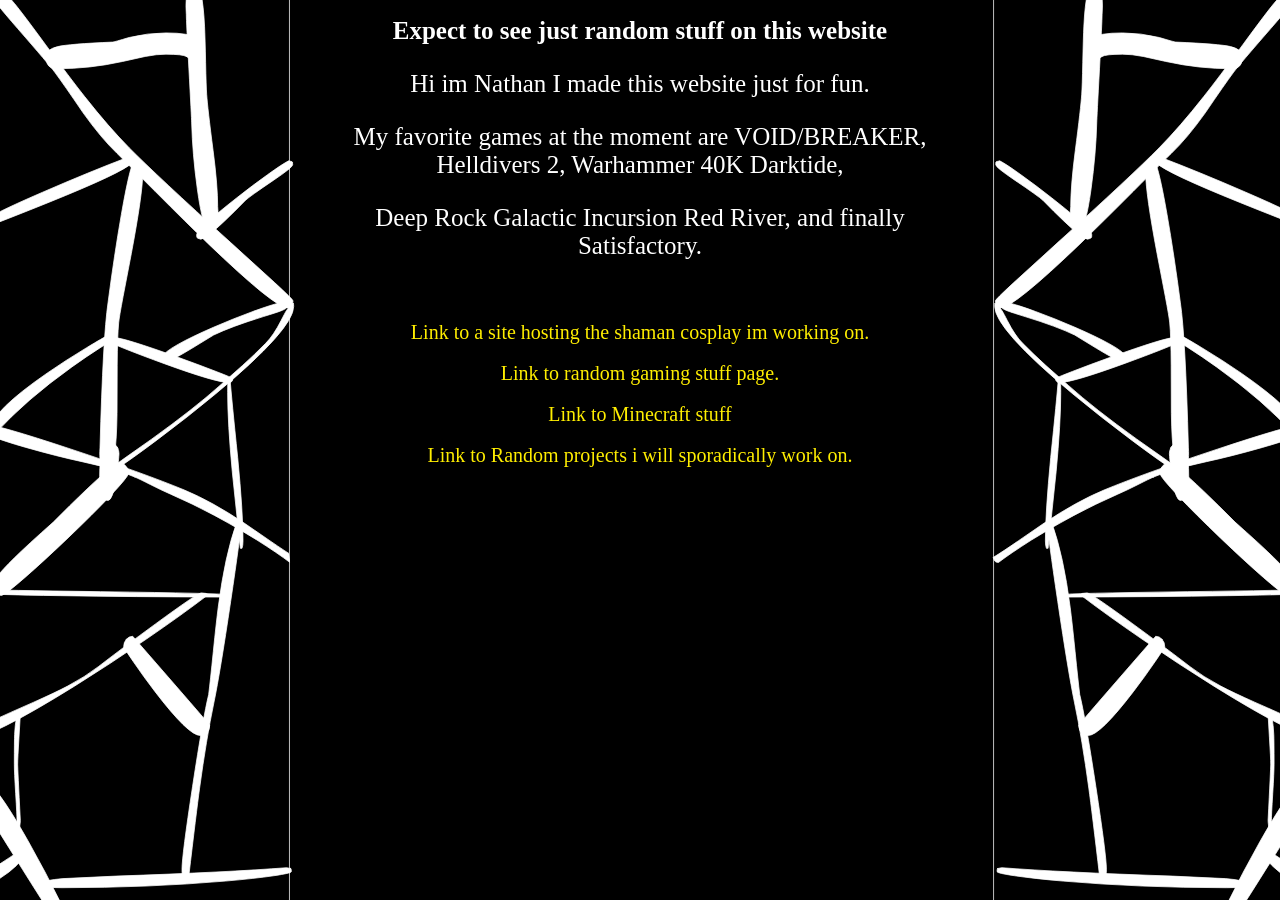
<file: index.html>
<!DOCTYPE html>
<html>
<head>
    <title>Random stuff</title>
    <!-- include all the styles -->
    <link rel="stylesheet" href="./styles.css">
</head>
<body>

<div class="centered">
    <h1>Expect to see just random stuff on this website</h1>
    </div>
    <div class="centered">  
          <p>Hi im Nathan I made this website just for fun.</p>
    <p>My favorite games at the moment are VOID/BREAKER, Helldivers 2, Warhammer 40K Darktide,</p>
    <p>
    Deep Rock Galactic Incursion Red River, and finally Satisfactory.</p>
    <br>
    <br>
   <a href="./shamancosplay.html" target="_blank">Link to a site hosting the shaman cosplay im working on.</a>
  <div>
<br>
    </div>
   <a href="./gamingstuff.html" target="_blank">Link to random gaming stuff page.</a>
  <div>
    <br>
</div>
   <a href="./Minecraftworld.html" target="_blank">Link to Minecraft stuff</a>
     <div>
    <br>
    <a href="./Randomprojects.html" target="_blank">Link to Random projects i will sporadically work on.</a>
</div>
</body>

</html>
</file>
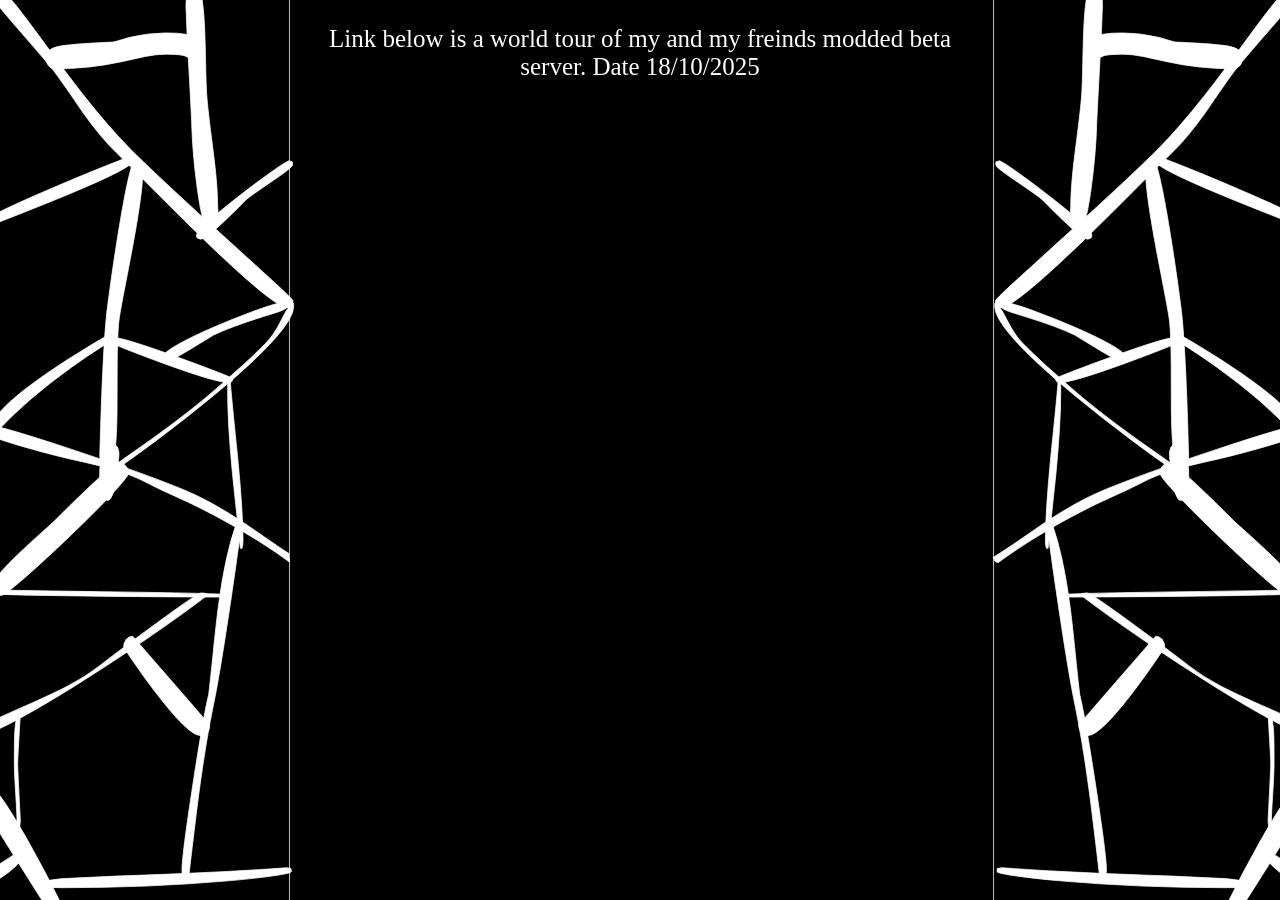
<file: Minecraftworld.html>
<!DOCTYPE html>
<html>
<head>
    <title>Minecraft</title>
    <link rel="stylesheet" href="./styles.css">
</head>
<body>

   <div class="centered">
          <p>Link below is a world tour of my and my freinds modded beta server. Date 18/10/2025</p>
<iframe width="560" height="315" src="https://www.youtube.com/embed/DiWUgr4L1CY?si=hBkp_fdkSWTKSsKK" title="YouTube video player" frameborder="0" allow="accelerometer; autoplay; clipboard-write; encrypted-media; gyroscope; picture-in-picture; web-share" referrerpolicy="strict-origin-when-cross-origin" allowfullscreen></iframe></body>
</div>
<div class="centered">

   </html>
</file>
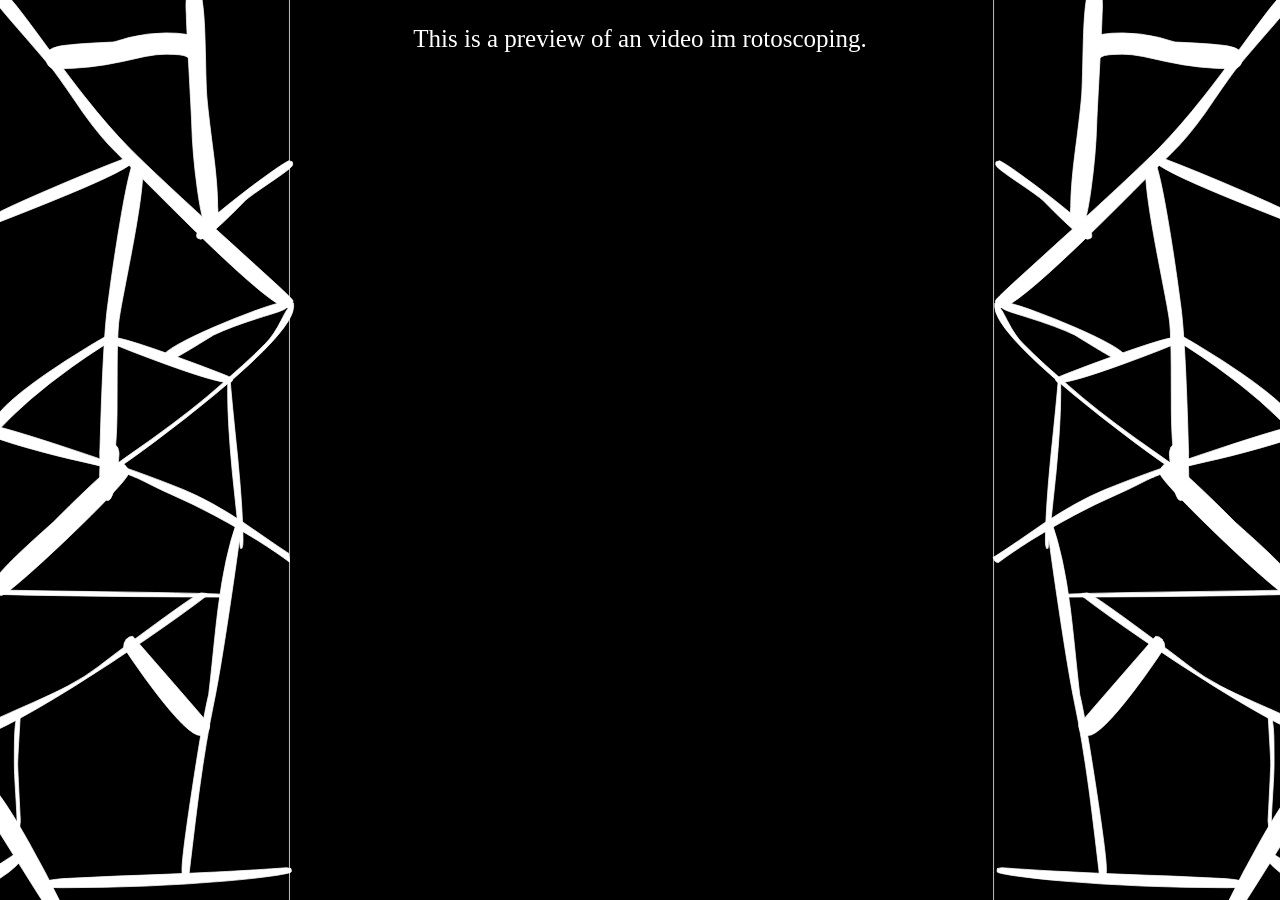
<file: Randomprojects.html>
<!DOCTYPE html>
<html>
<head>
    <title>RandomProjects</title>
    <!-- include all the styles -->
    <link rel="stylesheet" href="./styles.css">
</head>
<body>

<div class="centered">

    <p>This is a preview of an video im rotoscoping.</p>

 <iframe width="750" height="500" src="https://www.youtube.com/embed/pYSvbS36QLg?si=28jP6Z-PI5Eslgbb" title="YouTube video player" frameborder="0" allow="accelerometer; autoplay; clipboard-write; encrypted-media; gyroscope; picture-in-picture; web-share" referrerpolicy="strict-origin-when-cross-origin" allowfullscreen></iframe>

 <br>
 <br>

</div>
</body>

</html>
</file>
<file: styles.css>
a {
  color: rgb(255, 238, 0);
  background-color: transparent;
  text-decoration: none;
  font-size: 20px;
}

body {
  background-image:url("./img/bg.svg");
  background-size:100vw 100vh;
  backgroud-repeat: repeat-y;
}

img {
    display: block;
    margin: auto;
}

p, h1 {
    color:white;
    /* bit small */
      font-size: 25px;
}

body {
    background-color: black;
}

div.centered {
    text-align: center;
    margin: auto;
    /* AAAHH!!! DONT TOUCH THEM BORDERS */
    width: 50%;
}
</file>
